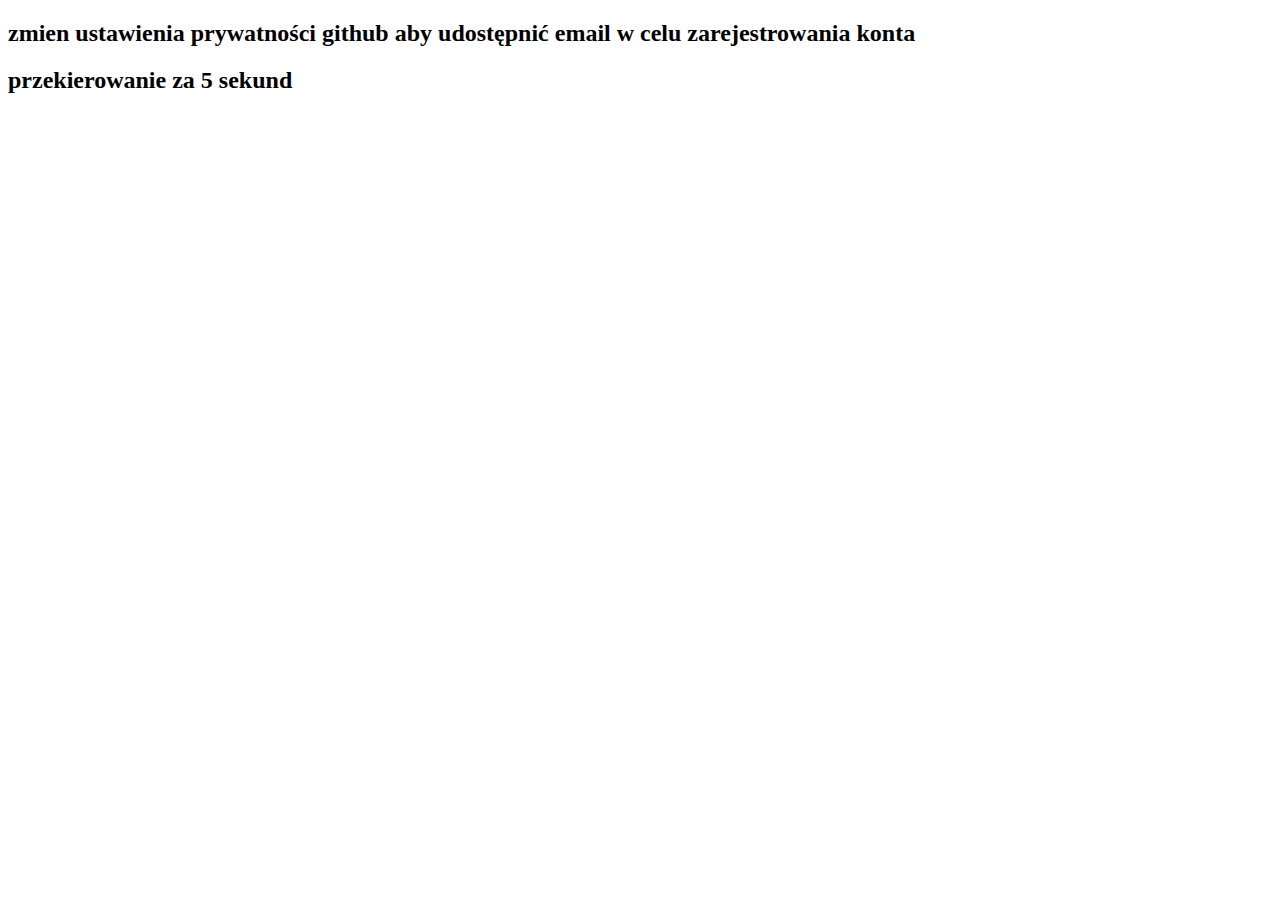
<file: target/classes/static/githubprivacyerror.html>
<!DOCTYPE html>
<html lang="en">
<head>
    <meta charset="UTF-8">
    <title>Title</title>
</head>
<body>
<h2>zmien ustawienia prywatności github aby udostępnić email w celu zarejestrowania konta</h2>
<h2 id="result"></h2>
<script>
    window.onload = function() {
        redirect();
    };
    function redirect () {
        setTimeout(myURL, 5000);
        var result = document.getElementById("result");
        result.innerHTML = "<b> przekierowanie za 5 sekund";
    }

    function myURL() {
        document.location.href = 'https://83.30.74.24.nip.io:8088/';
    }
</script>
</body>
</html>
</file>
